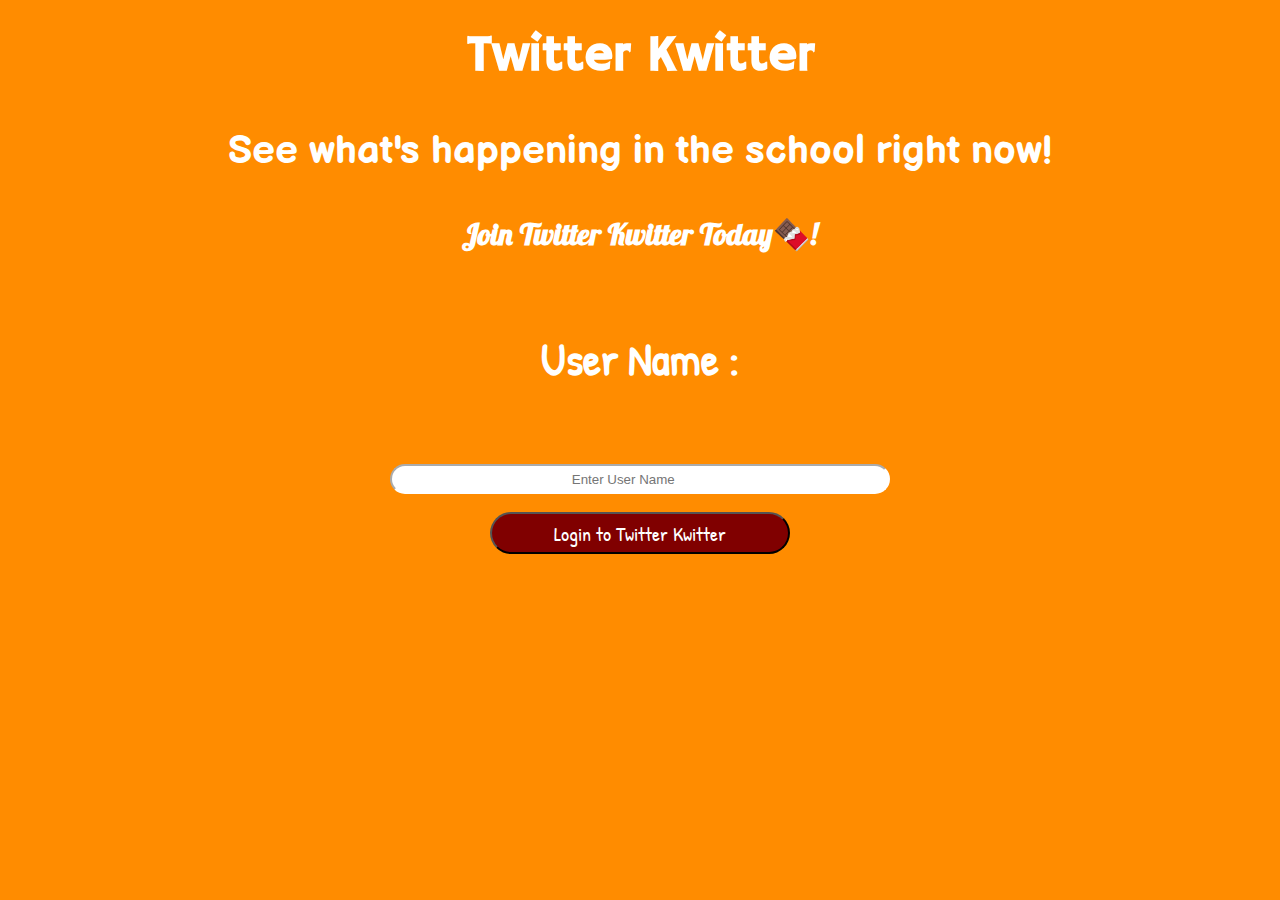
<file: index.html>
<html>
    <head>
        <title>Let's Chat</title>
        <link rel="stylesheet" href="kwitter.css">        
<link href="https://fonts.googleapis.com/css2?family=Hammersmith+One&display=swap" rel="stylesheet">
<link rel="preconnect" href="https://fonts.gstatic.com">
<link rel="preconnect" href="https://fonts.gstatic.com">
<link rel="preconnect" href="https://fonts.gstatic.com">
<link href="https://fonts.googleapis.com/css2?family=Patrick+Hand&display=swap" rel="stylesheet">
<link href="https://fonts.googleapis.com/css2?family=Balsamiq+Sans:wght@700&display=swap" rel="stylesheet">
<link rel="preconnect" href="https://fonts.gstatic.com">
<link href="https://fonts.googleapis.com/css2?family=Patrick+Hand&display=swap" rel="stylesheet">
<link href="https://fonts.googleapis.com/css2?family=Lobster&display=swap" rel="stylesheet">
        <script src="kwitter.js"></script>
    </head>
    <body>
        <center>
            <h1 class="header">Twitter Kwitter<sup>                              
            </sup></h1>
            <div class="col-lg-4 col-md-6 col-sm-6 col-xs-11 login_div">
               
                <h3>See what's happening in the school right now!</h3>
<h4>Join Twitter Kwitter Today🍫!</h4>
<div class="form-group">
    <h5 id="h5">User Name :</h5>
    <input type="text" class="form-control" id="user_name" placeholder="                                                Enter User Name">
    <br><br>
  </div>
 <button id="Login_Button" onclick="login()">Login to Twitter Kwitter</button>
<br><br>
</div>
</center>
</body>
</html>
</body>
</html>
</file>
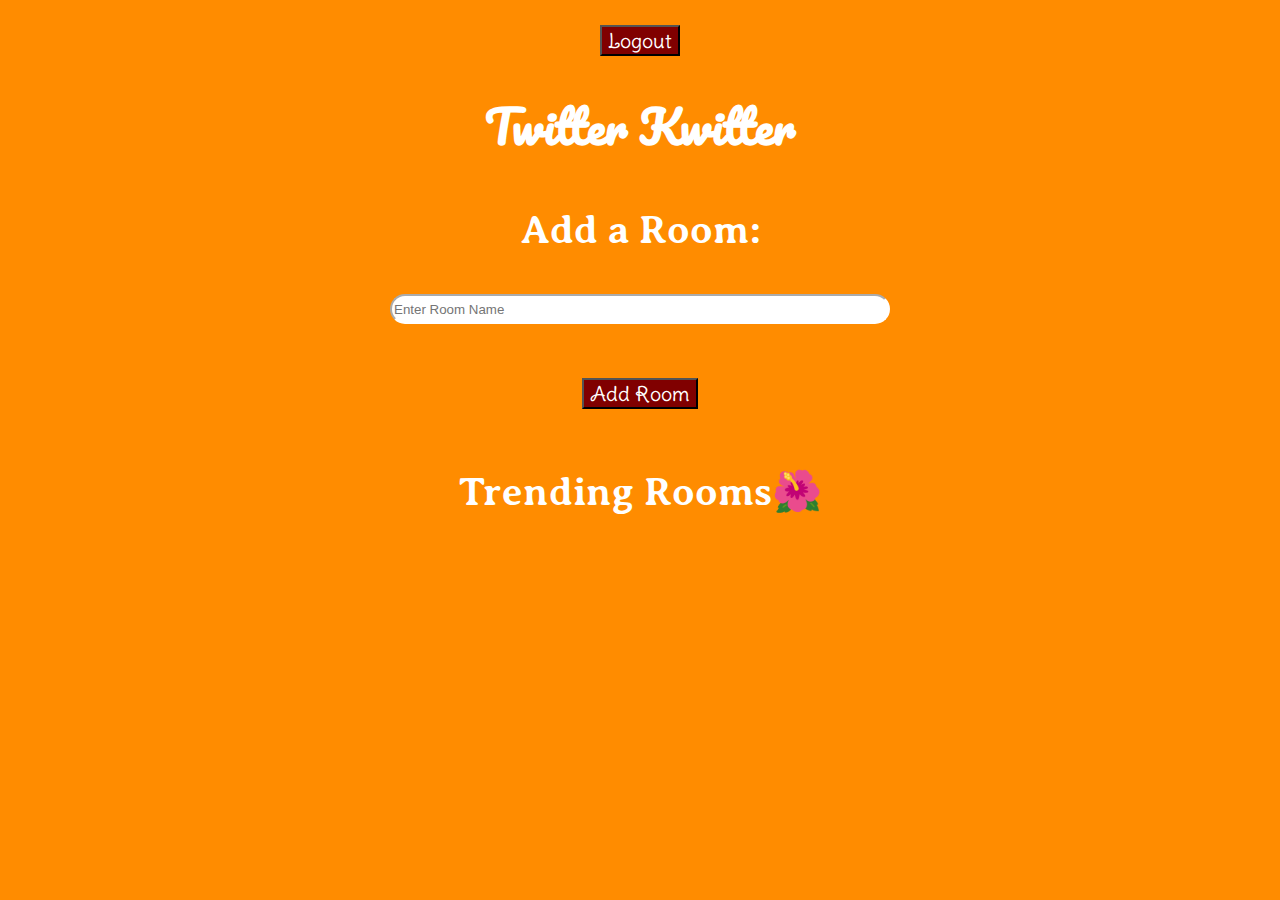
<file: kwitter_room.html>
<html>
    <head>
        <title>Room Name</title>
        <link rel="stylesheet" href="kwitter_room.css"> 
<link href="https://fonts.googleapis.com/css2?family=Pacifico&display=swap" rel="stylesheet">
<link rel="preconnect" href="https://fonts.gstatic.com">
<link href="https://fonts.googleapis.com/css2?family=Averia+Serif+Libre:wght@700&display=swap" rel="stylesheet">
<link rel="preconnect" href="https://fonts.gstatic.com">
<link href="https://fonts.googleapis.com/css2?family=Delius+Swash+Caps&display=swap" rel="stylesheet">
    </head>
    <body>
            </body>
            <center>
            <div class="container">
                <button onclick="logout()" class="buttons">Logout</button>
                <h1 class="header">Twitter Kwitter</h>
                <h3 id="user-name"></h3>
		<div class="form-group input_div_room_page">
			<h3 class="h3">Add a Room:</h3>
			<input type="text" class="form-control" id="Room" placeholder="Enter Room Name">
            <br><br>
            <br><br>
            <button onclick="addroom()" class="buttons" id="login">Add Room</button>
            <br><br>
            <h3 class="h3">Trending Rooms🌺</h3>
            <div class="output"></div>
            </div>
        </center>
        </body>          
        </html>
</file>
<file: kwitter.css>
body{
    background-color:darkorange;
    color: white;
    margin-top: 25px;
}
.header{
    font-family: 'Hammersmith One', sans-serif;
    color: white;
    font-size: 50px;
}
h4{
    font-family: 'Lobster', cursive;
    font-size: 30px;
}
h3{
    font-family: 'Balsamiq Sans', cursive;
    font-size: 40px;
}
.form-control{
    width: 500px;
    height: 30px;
    border-radius: 30px;
    border-color: white;   
}
#h5{
    font-size: 45px;
    font-family: 'Patrick Hand', cursive;
}
#Login_Button{
background-color:maroon;
font-size: 20px;
width: 300px;
height: 42px;
border-radius: 30px;
color:white;
font-family: 'Patrick Hand', cursive;
}
</file>
<file: kwitter_room.css>
body{
    background-color: darkorange;
    color: white;
    margin-top: 25px;
}
.header{
    font-family: 'Pacifico', cursive;
    font-size: 45px;
}
.h3{
    font-family: 'Averia Serif Libre', cursive;
    font-size: 40px;
}
.form-control{
    width: 500px;
    height: 30px;
    border-radius: 30px;
    border-color: white;   
}
.buttons{
   background-color: maroon;
   color: white;
   font-size: 20px;
   font-family: 'Delius Swash Caps', cursive;
}
</file>
